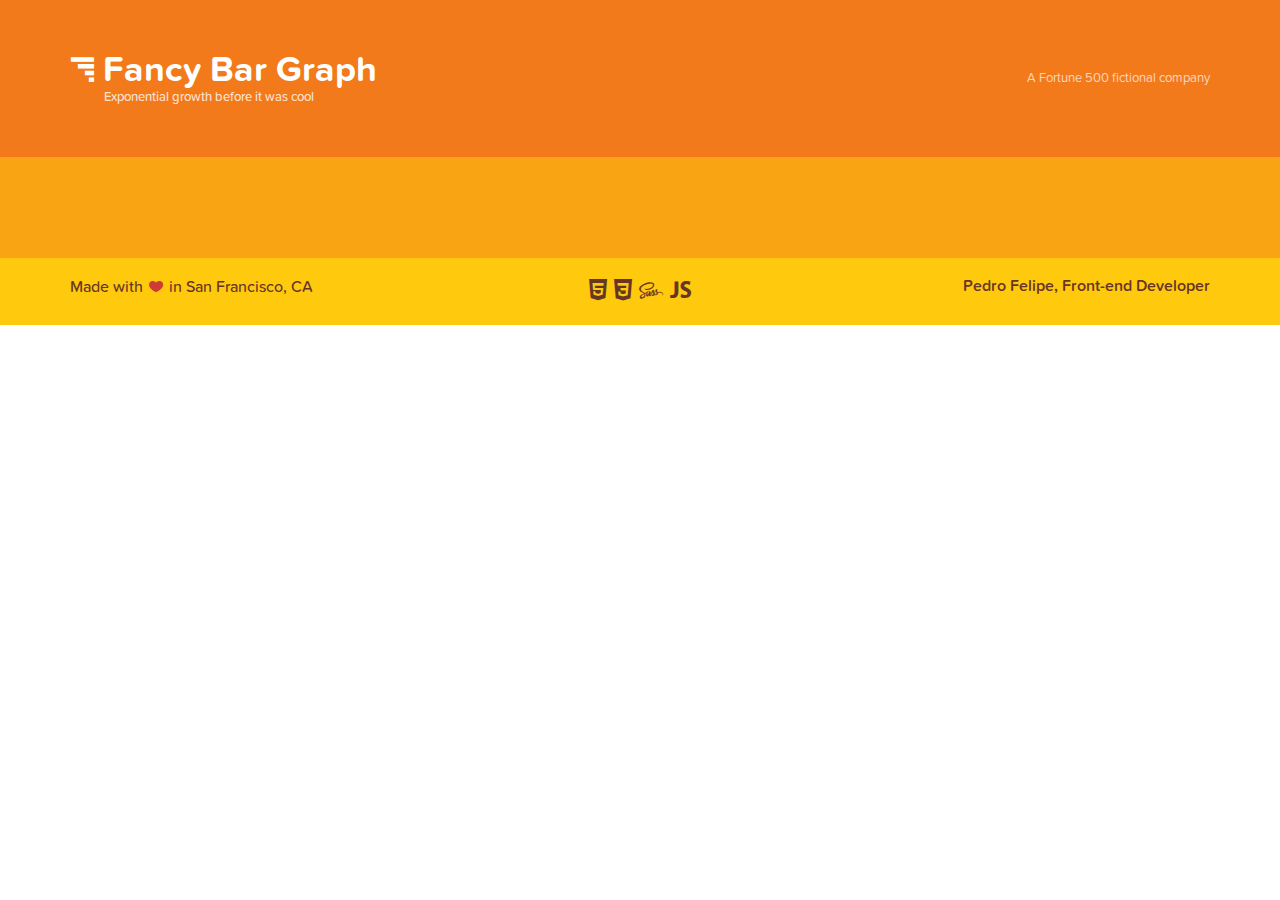
<file: index.html>
<!doctype html><html lang="en-US"><head><meta charset="utf-8"><meta name="description" content=""><meta name="viewport" content="width=device-width,initial-scale=1"><title>Fancy Bar Graph</title><link rel="stylesheet" href="styles/vendor.css"><link rel="stylesheet" href="styles/main.css"></head><body><header class="header"><div class="container"><div class="row header__row"><div class="col-xs-6"><h1 class="header__brand"><i class="ion-connection-bars header__brand__icon"></i> Fancy Bar Graph</h1><span class="header__slogan">Exponential growth before it was cool</span></div><div class="col-xs-6"><span class="header__fortune">A Fortune 500 fictional company</span></div></div></div></header><section class="graph"><div class="container"><div class="row"><div class="col-xs-12"></div></div></div></section><footer class="footer"><div class="container"><div class="row"><div class="col-xs-4"><p class="footer__text">Made with <i class="ion-ios-heart footer__heart"></i> in San Francisco, CA</p></div><div class="col-xs-4"><ul class="footer__tech"><li><i class="ion-social-html5"></i></li><li><i class="ion-social-css3"></i></li><li><i class="ion-social-sass"></i></li><li><i class="ion-social-javascript"></i></li></ul></div><div class="col-xs-4"><a href="https://www.linkedin.com/in/pedrofelipem" class="footer__text footer__text--right">Pedro Felipe, Front-end Developer</a></div></div></div></footer><script src="scripts/vendor.js"></script><script src="scripts/plugins.js"></script><script src="scripts/main.js"></script></body></html>
</file>
